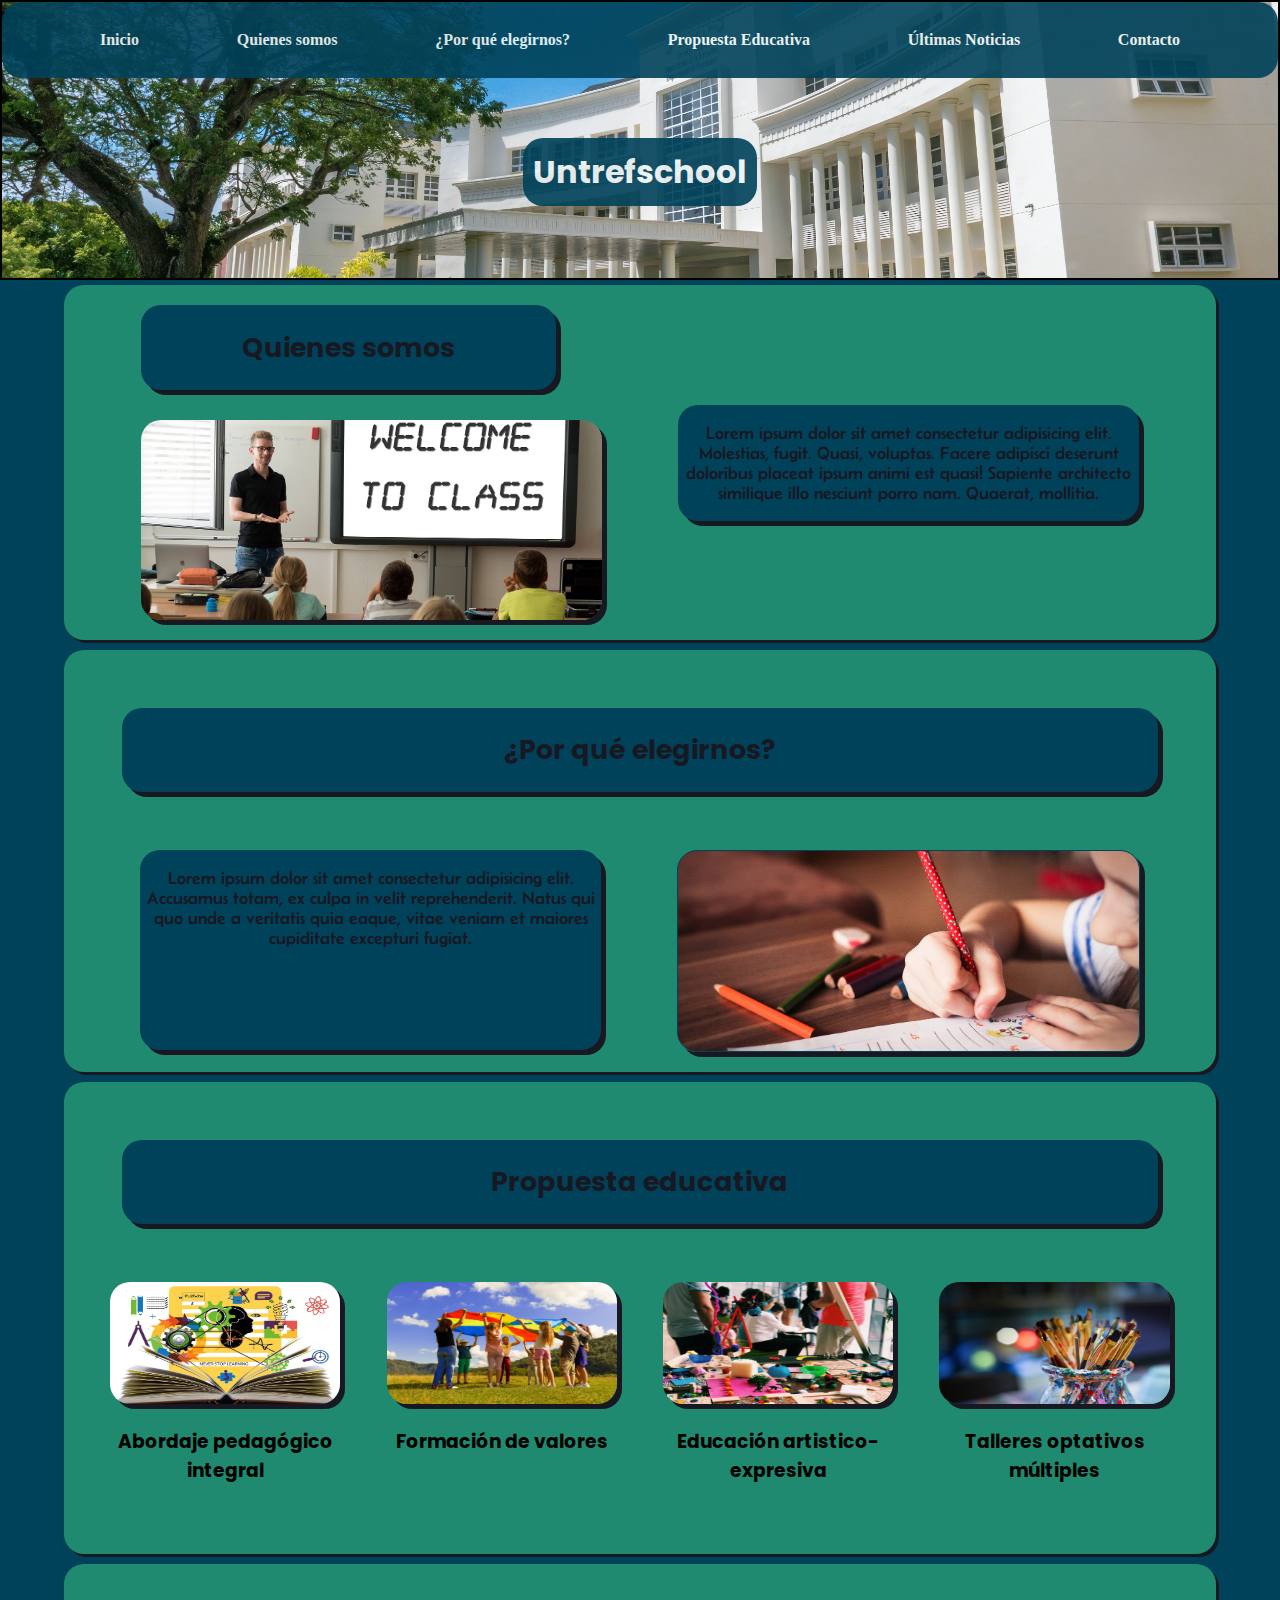
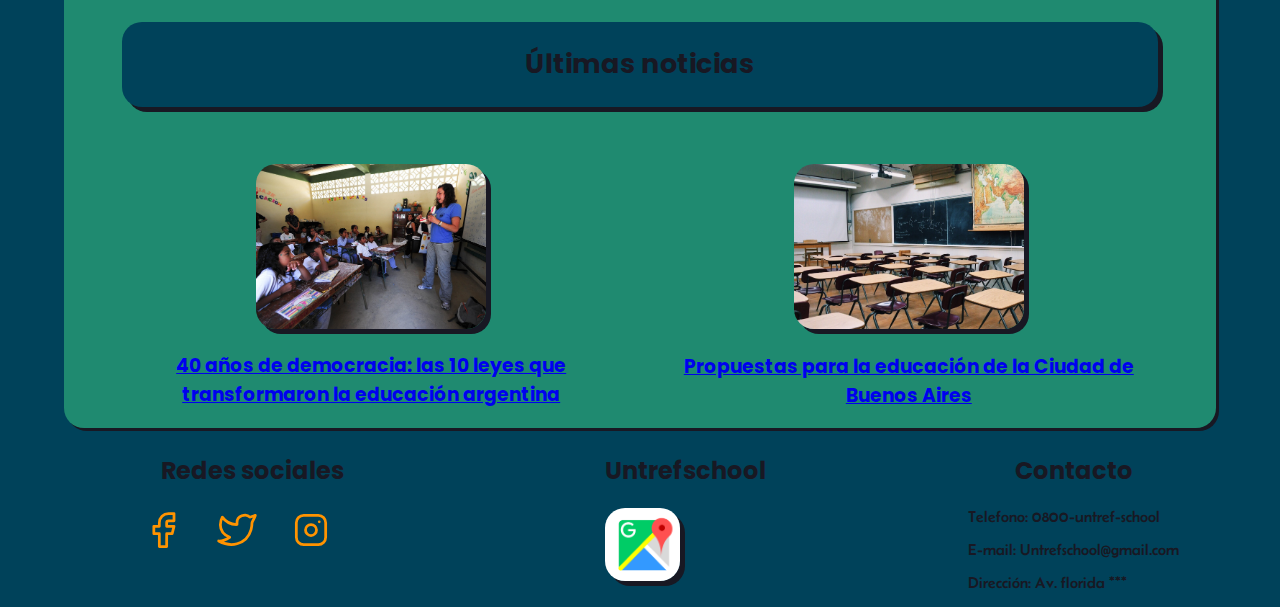
<file: page/index.html>
<!DOCTYPE html>
<html lang="en">
<head>
    <meta charset="UTF-8">
    <meta http-equiv="X-UA-Compatible" content="IE=edge">
    <meta name="viewport" content="width=device-width, initial-scale=1.0">
    <link rel="shortcut icon" sizes="16x16 24x24 32x32 48x48" href="../Multimedia/icono-educacion.png">
    <link rel="preconnect" href="https://fonts.googleapis.com">
    <link rel="preconnect" href="https://fonts.gstatic.com" crossorigin>
    <link href="https://fonts.googleapis.com/css2?family=Belanosima&family=Poppins&display=swap" rel="stylesheet">
    <link rel="stylesheet" href="../styles/estilos.css">
    <title>Untrefschool</title>
</head>
<body>
    <header class="header">
        <nav class="header-nav">
            <ul class="header-nav-list">
                <li class="header-nav-item"><a href="#">Inicio</a></li>
                <li class="header-nav-item"><a href="#title-section1">Quienes somos</a></li>
                <li class="header-nav-item"><a href="#title-section2">¿Por qué elegirnos?</a></li>
                <li class="header-nav-item"><a href="#title-section3">Propuesta Educativa</a></li>
                <li class="header-nav-item"><a href="#title-section4">Últimas Noticias</a></li>
                <li class="header-nav-item"><a href="../page/Contacto.html" target="_blank">Contacto</a></li>
            </ul>
        </nav>
        <h1 class="header-title">Untrefschool</h1>
    </header>
    <main class="main">
        <section class="main-section" id="section1">
            <div id="section1-a">
                <div class="main-section-conteiner-title" id="title-section1">
                    <h2 class="main-section-title"> Quienes somos </h2>
                </div>
                <div class="main-section-conteiner-img" id="section1-img">
                    <!-- <img src="../Multimedia/Porque-elegirnos.jpg" alt="clase con alumnos"> -->
                </div>
            </div>
            <div id="section1-b">
                <div class="main-section-conteiner-text">
                    <p class="main-section-text">Lorem ipsum dolor sit amet consectetur adipisicing elit. Molestias, fugit. Quasi, voluptas. Facere adipisci deserunt doloribus placeat ipsum animi est quasi! Sapiente architecto similique illo nesciunt porro nam. Quaerat, mollitia.</p>
                </div>
            </div>
        </section>
        <section class="main-section" id="section2">
            <div class="main-section-conteiner-title" id="title-section2">
                <h2 class="main-section-title">¿Por qué elegirnos?</h2>
            </div>
            <div id="section2-a">
                <div class="main-section-conteiner-text" id="section2-a-text">
                    <p class="main-section-text">Lorem ipsum dolor sit amet consectetur adipisicing elit. Accusamus totam, ex culpa in velit reprehenderit. Natus qui quo unde a veritatis quia eaque, vitae veniam et maiores cupiditate excepturi fugiat.</p>
                </div>
                <div id="section2-a-img"></div>
            </div>
        </section>
        <section class="main-section" id="section3">
            <div class="main-section-conteiner-title" id="section3-title">
                <h2 class="main-section-title">Propuesta educativa</h2>
            </div>
            <div class="main-section-conteiner-cards" id="section3-cards">
                <div class="main-section-card">
                    <img src="../Multimedia/Pedagogia.jpg" alt="Pedagogia">
                    <h3>Abordaje pedagógico integral</h3>
                </div>
                <div class="main-section-card">
                    <img src="../Multimedia/valores.jpg" alt="valores">
                    <h3>Formación de valores</h3>
                </div>
                <div class="main-section-card">
                    <img src="../Multimedia/Arte.jpg" alt="arte">
                    <h3>Educación artistico-expresiva</h3>
                </div>
                <div class="main-section-card">
                    <img src="../Multimedia/Taller.jpg" alt="taller">
                    <h3>Talleres optativos múltiples</h3>
                </div>
            </div>
        </section>
        <section class="main-section" id="section4">
            <div class="main-section-conteiner-title" id="title-section4">
                <h2 class="main-section-title">Últimas noticias</h2>
            </div>
            <div class="main-section-conteiner-article">
                <article class="main-section-article">
                    <img src="../Multimedia/Noticia1.jpg" alt="40 años de democracia">
                    <a href="https://www.infobae.com/educacion/2023/07/30/40-anos-de-democracia-las-10-leyes-que-transformaron-la-educacion-argentina/"><h3>40 años de democracia: las 10 leyes que transformaron la educación argentina</h3></a>
                </article>
                <article class="main-section-article">
                    <img src="../Multimedia/Noticia2.jpg" alt="Propuesta educativa">
                    <a href="https://www.infobae.com/opinion/2023/07/29/propuestas-para-la-educacion-de-la-ciudad-de-buenos-aires/"><h3>Propuestas para la educación de la Ciudad de Buenos Aires</h3></a>
                </article>
            </div>
        </section>
    </main>
    <footer class="footer">
        <div class="footer-conteiner-redes">
            <h2 class="main-section-title" id="redes">Redes sociales</h2>
            <ul class="footer-list-redes">
                <li class="footer-list-item-redes">
                    <a href="">
                        <svg xmlns="http://www.w3.org/2000/svg" class="icon icon-tabler icon-tabler-brand-facebook" width="44" height="44"
                            viewBox="0 0 24 24" stroke-width="1.5" stroke="#ff9300" fill="none" stroke-linecap="round" stroke-linejoin="round">
                            <path stroke="none" d="M0 0h24v24H0z" fill="none" />
                            <path d="M7 10v4h3v7h4v-7h3l1 -4h-4v-2a1 1 0 0 1 1 -1h3v-4h-3a5 5 0 0 0 -5 5v2h-3" />
                        </svg>
                    </a>
                </li>
                <li class="footer-list-item-redes">
                    <a href="">
                        <svg xmlns="http://www.w3.org/2000/svg" class="icon icon-tabler icon-tabler-brand-twitter" width="44" height="44"
                            viewBox="0 0 24 24" stroke-width="1.5" stroke="#ff9300" fill="none" stroke-linecap="round" stroke-linejoin="round">
                            <path stroke="none" d="M0 0h24v24H0z" fill="none" />
                            <path
                                d="M22 4.01c-1 .49 -1.98 .689 -3 .99c-1.121 -1.265 -2.783 -1.335 -4.38 -.737s-2.643 2.06 -2.62 3.737v1c-3.245 .083 -6.135 -1.395 -8 -4c0 0 -4.182 7.433 4 11c-1.872 1.247 -3.739 2.088 -6 2c3.308 1.803 6.913 2.423 10.034 1.517c3.58 -1.04 6.522 -3.723 7.651 -7.742a13.84 13.84 0 0 0 .497 -3.753c0 -.249 1.51 -2.772 1.818 -4.013z" />
                        </svg>
                    </a>
                </li>
                <li class="footer-list-item-redes">
                    <a href="">
                        <svg xmlns="http://www.w3.org/2000/svg" class="icon icon-tabler icon-tabler-brand-instagram" width="44" height="44"
                            viewBox="0 0 24 24" stroke-width="1.5" stroke="#ff9300" fill="none" stroke-linecap="round" stroke-linejoin="round">
                            <path stroke="none" d="M0 0h24v24H0z" fill="none" />
                            <path d="M4 4m0 4a4 4 0 0 1 4 -4h8a4 4 0 0 1 4 4v8a4 4 0 0 1 -4 4h-8a4 4 0 0 1 -4 -4z" />
                            <path d="M12 12m-3 0a3 3 0 1 0 6 0a3 3 0 1 0 -6 0" />
                            <path d="M16.5 7.5l0 .01" />
                        </svg>
                    </a>
                </li>
            </ul>
        </div>
        <div class="footer-conteiner-instituto">
            <h2 class="main-section-title">Untrefschool</h2>
            <a id="direccion" href="https://www.google.com/maps/@-33.5002506,-60.0657087,3a,75y,111.66h,81.82t/data=!3m6!1e1!3m4!1seUZ1u0hOE3b9d9wyG9caTQ!2e0!7i13312!8i6656?authuser=0&entry=ttu" target="_blank"><img src="../Multimedia/google-maps.png" alt="icono"></a>
        </div>
        <div class="footer-container-contacto">
            <h2 class="main-section-title">Contacto</h2>
            <p class="main-section-text">Telefono: 0800-untref-school</p>
            <p class="main-section-text">E-mail: Untrefschool@gmail.com</p>
            <p class="main-section-text">Dirección: Av. florida ***</p>
        </div>
    </footer>
</body>
</html>
</file>
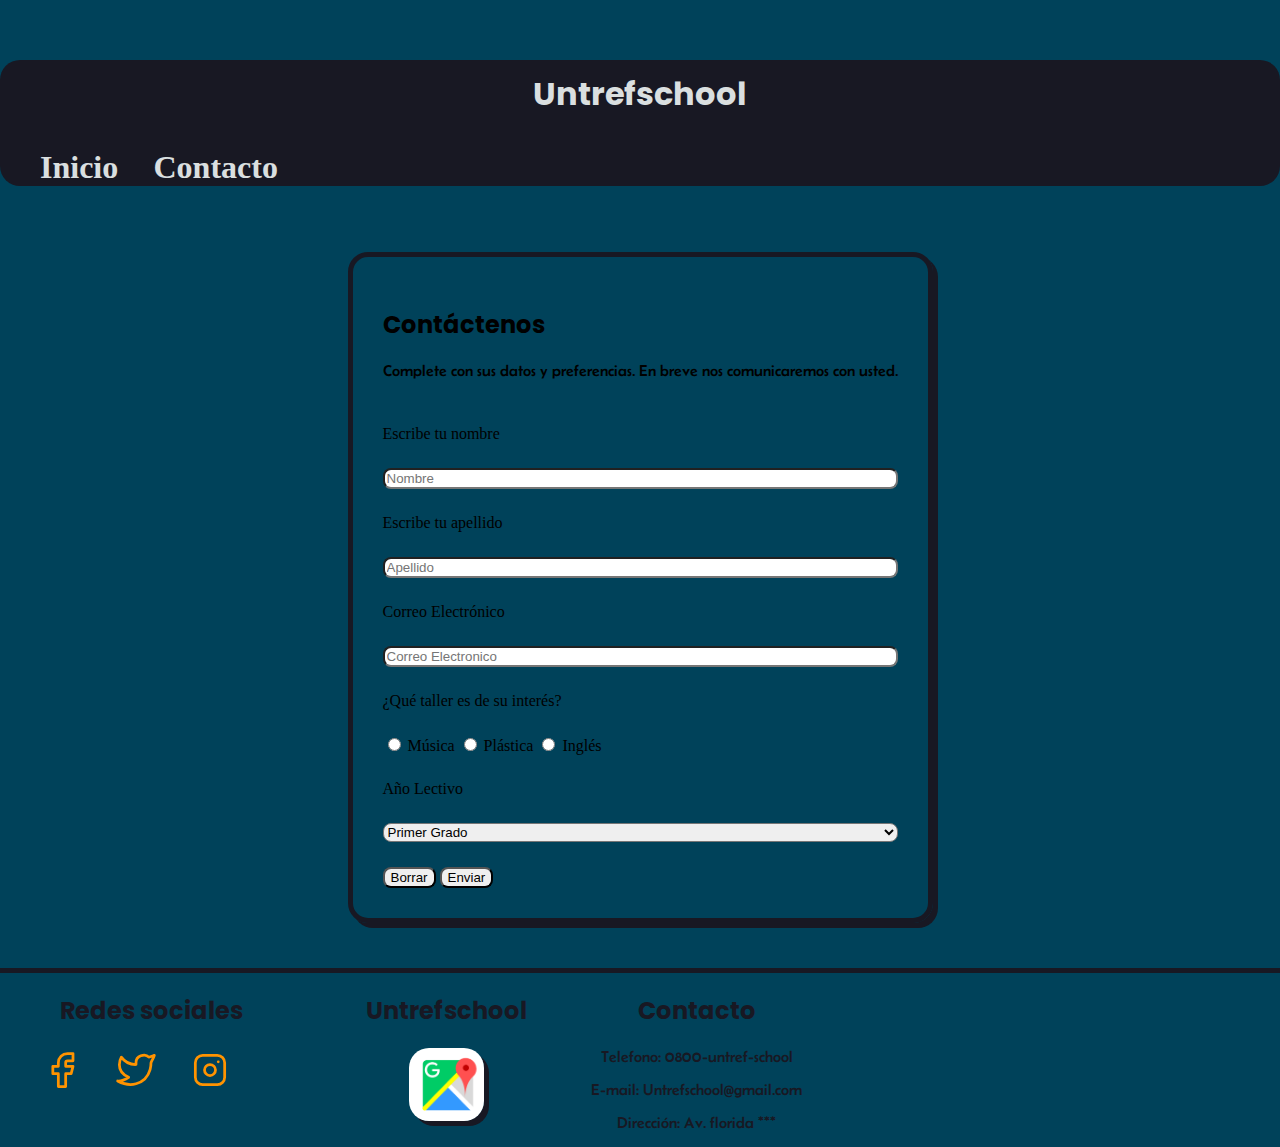
<file: page/Contacto.html>
<!DOCTYPE html>
<html lang="en">
<head>
    <meta charset="UTF-8">
    <meta http-equiv="X-UA-Compatible" content="IE=edge">
    <meta name="viewport" content="width=device-width, initial-scale=1.0">
    <link rel="shortcut icon" sizes="16x16 24x24 32x32 48x48" href="../Multimedia/icono-educacion.png">
    <link rel="preconnect" href="https://fonts.googleapis.com">
    <link rel="preconnect" href="https://fonts.gstatic.com" crossorigin>
    <link href="https://fonts.googleapis.com/css2?family=Belanosima&family=Poppins&display=swap" rel="stylesheet">
    <link rel="stylesheet" href="../styles/estilos.css">
    <title>Contacto</title>
</head>
<body>
    <header class="contacto-header">
        <h1 class="contacto-header-title">Untrefschool</h1>
        <nav class="contacto-header-container-nav">
            <ul class="contacto-header-nav-list">
                <li class="contacto-header-nav-item"><a href="./index.html">Inicio</a></li>
                <li class="contacto-header-nav-item"><a href="#">Contacto</a></li>
            </ul>
        </nav>
    </header>
    <main class="main">
        <div id="contacto-main-inicio">
            <div id="contacto-main-intro">
                <h2 class="contacto-main-title">Contáctenos</h2>
                <p class="contacto-main-text">Complete con sus datos y preferencias. En breve nos comunicaremos con usted.</p>
            </div>
            <div>
                <section class="contacto-main-section">
                    <form class="contacto-main-section-form" action="https://formsubmit.co/ gelega.prog@gmail.com" method="post">
                        <label class="contacto-main-section-form-label" for="nombre">Escribe tu nombre</label>
                        <input class="contacto-main-section-form-input" type="text" required placeholder="Nombre" id="nombre" name="nombre">
                        <label class="contacto-main-section-form-label" for="apellido">Escribe tu apellido</label>
                        <input class="contacto-main-section-form-input" type="text" required placeholder="Apellido" id="apellido" name="apellido" required>
                        <label class="contacto-main-section-form-label" for="email">Correo Electrónico</label>
                        <input class="contacto-main-section-form-input" type="email" requered name="email" id="email" placeholder="Correo Electronico" required>
                        <label class="contacto-main-section-form-label" for="talleres">¿Qué taller es de su interés?</label>
                        <div class="contacto-main-section-form-conteiner" id="talleres">
                            <input class="contacto-main-section-form-conteiner-input" type="radio" name="my-input" id="musica">
                            <label class="contacto-main-section-form-conteiner-label" for="musica">Música</label>
                            <input class="contacto-main-section-form-conteiner-input" type="radio" name="my-input" id="plastica">
                            <label class="contacto-main-section-form-conteiner-label" for="plastica">Plástica</label>
                            <input class="contacto-main-section-form-conteiner-input" type="radio" name="my-input" id="ingles">
                            <label class="contacto-main-section-form-conteiner-label" for="ingles">Inglés</label>
                        </div>
                        <label class="contacto-main-section-form-label" for="modelo">Año Lectivo</label>
                        <select class="contacto-main-section-form-select" name="año-lectivo" id="año">
                            <option class="contacto-main-section-form-select-option" value="primer-grado">Primer Grado</option>
                            <option class="contacto-main-section-form-select-option" value="segundo-grado">Segundo Grado</option>
                            <option class="contacto-main-section-form-select-option" value="tercer-grado">Tercer Grado</option>
                            <option class="contacto-main-section-form-select-option" value="cuarto-grado">Cuarto Grado</option>
                            <option class="contacto-main-section-form-select-option" value="quinto-grado">Quinto Grado</option>
                            <option class="contacto-main-section-form-select-option" value="sexto-grado">Sexto Grado</option>
                        </select>
                        <div class="contacto-main-section-form-conteiner-button">
                            <input class="contacto-main-section-form-button-input" type="reset" value="Borrar">
                            <input class="contacto-main-section-form-button-input" type="submit" value="Enviar">
                        </div>
                    </form>
                </section>
            </div>
        </div>
    </main>
    <footer class="footer" id="footer-contacto">
        <div class="footer-conteiner-redes">
            <div class="footer-conteiner-redes-secundario">
                <h2 class="main-section-title" id="contacto-redes">Redes sociales</h2>
            </div>
            <div class="footer-conteiner-redes-secundario">
                <ul class="footer-list-redes">
                    <li class="footer-list-item-redes">
                        <a href="">
                            <svg xmlns="http://www.w3.org/2000/svg" class="icon icon-tabler icon-tabler-brand-facebook" width="44" height="44"
                                viewBox="0 0 24 24" stroke-width="1.5" stroke="#ff9300" fill="none" stroke-linecap="round" stroke-linejoin="round">
                                <path stroke="none" d="M0 0h24v24H0z" fill="none" />
                                <path d="M7 10v4h3v7h4v-7h3l1 -4h-4v-2a1 1 0 0 1 1 -1h3v-4h-3a5 5 0 0 0 -5 5v2h-3" />
                            </svg>
                        </a>
                    </li>
                    <li class="footer-list-item-redes">
                        <a href="">
                            <svg xmlns="http://www.w3.org/2000/svg" class="icon icon-tabler icon-tabler-brand-twitter" width="44" height="44"
                                viewBox="0 0 24 24" stroke-width="1.5" stroke="#ff9300" fill="none" stroke-linecap="round" stroke-linejoin="round">
                                <path stroke="none" d="M0 0h24v24H0z" fill="none" />
                                <path
                                    d="M22 4.01c-1 .49 -1.98 .689 -3 .99c-1.121 -1.265 -2.783 -1.335 -4.38 -.737s-2.643 2.06 -2.62 3.737v1c-3.245 .083 -6.135 -1.395 -8 -4c0 0 -4.182 7.433 4 11c-1.872 1.247 -3.739 2.088 -6 2c3.308 1.803 6.913 2.423 10.034 1.517c3.58 -1.04 6.522 -3.723 7.651 -7.742a13.84 13.84 0 0 0 .497 -3.753c0 -.249 1.51 -2.772 1.818 -4.013z" />
                            </svg>
                        </a>
                    </li>
                    <li class="footer-list-item-redes">
                        <a href="">
                            <svg xmlns="http://www.w3.org/2000/svg" class="icon icon-tabler icon-tabler-brand-instagram" width="44" height="44"
                                viewBox="0 0 24 24" stroke-width="1.5" stroke="#ff9300" fill="none" stroke-linecap="round" stroke-linejoin="round">
                                <path stroke="none" d="M0 0h24v24H0z" fill="none" />
                                <path d="M4 4m0 4a4 4 0 0 1 4 -4h8a4 4 0 0 1 4 4v8a4 4 0 0 1 -4 4h-8a4 4 0 0 1 -4 -4z" />
                                <path d="M12 12m-3 0a3 3 0 1 0 6 0a3 3 0 1 0 -6 0" />
                                <path d="M16.5 7.5l0 .01" />
                            </svg>
                        </a>
                    </li>
                </ul>
            </div>
        </div>
        <div class="footer-conteiner-instituto">
            <h2 class="main-section-title" id="footer-direccion">Untrefschool</h2>
            <a id="direccion" href="https://www.google.com/maps/@-33.5002506,-60.0657087,3a,75y,111.66h,81.82t/data=!3m6!1e1!3m4!1seUZ1u0hOE3b9d9wyG9caTQ!2e0!7i13312!8i6656?authuser=0&entry=ttu" target="_blank"><img src="../Multimedia/google-maps.png" alt="icono"></a>
        </div>
        <div class="footer-container-contacto">
            <h2 class="main-section-title" id="footer-contacto-title">Contacto</h2>
            <p class="main-section-text">Telefono: 0800-untref-school</p>
            <p class="main-section-text">E-mail: Untrefschool@gmail.com</p>
            <p class="main-section-text">Dirección: Av. florida ***</p>
        </div>
    </footer>
</body>
</html>
</file>
<file: styles/estilos.css>
body {
    margin: 0;
    padding: 0;
    background-color: #00425A;
}

h1 {
    font-family: "poppins", sans-serif;
}

h2 {
    font-family: "poppins", sans-serif;
}

h3 {
    font-family: "poppins", sans-serif;
}

p {
    font-family: "Belanosima", sans-serif;
}

.header {
    display: flex;
    flex-direction: column;
    flex-wrap: wrap;
    align-items: center;
    border: 2px solid black;
    padding-bottom: 4%;
    background-image: url(../Multimedia/instituto-primario-edificio.jpg);
    background-position: center;
    background-size: cover;
}


.header-nav {
    background-color: #00425A;
    border-radius: 20px;
    width: 100%;
    opacity: 0.90;
}

.header-nav-list {
    display: flex;
    flex-direction: row;
    flex-wrap: wrap;
    justify-content: space-evenly;
    padding: 1%;
}

.header-nav-item {
    margin: 0 1%;
    list-style: none;
    font-size:100%;
}

.header-nav-item a {
    text-decoration: none;
    color:#EFF5F5;
    font-weight: bold;
    /* text-shadow: 3px 2px #00425A; */
}

.header-nav-item a:hover {
    color: #fc7300;
}

.header-title {
    text-align: center;
    font-size: xx-large;
    color: #EFF5F5;
    background-color: #00425A;
    border-radius: 20px;
    padding: 10px;
    margin-top: 60px;
    opacity: 0.90;
}

.main {
    display: flex;
    flex-direction: row;
    flex-wrap: wrap;
    justify-content: center;
}

.main-section {
    background-color: #1F8A70;
    text-align: center;
    width: 90%;
    /* border: 2px solid black; */
    border-radius: 20px;
    margin: 5px;
    box-shadow: 3px 3px #181823;
}

#section1-img {
    width: 100%;
    height: 200px;
    /* border: 1px solid blue; */
    background-image: url(../Multimedia/Porque-elegirnos.jpg);
    background-repeat: no-repeat;
    background-position: center;
    background-size: cover;
    border-radius: 20px;
    margin-bottom: 20px;
    box-shadow: 5px 5px #181823;
}

.main-section-conteiner-text {
    width: 100%;
    /* border: 1px solid blue; */
    text-align: center;
    font-size: large;
    background-color: #00425a;
    box-shadow: 5px 5px #181823;
    border-radius: 20px;
}

.main-section-conteiner-title {
    width: 90%;
    height: auto;
    /* border: 1px solid blue; */
    text-align: center;
    font-size: large;
    background-color: #00425A;
    border-radius: 20px;
    box-shadow: 5px 5px #181823;
}

#section1 {
    display: flex;
    flex-direction: row;
    flex-wrap: wrap;
    justify-content:space-evenly;
}

#section1-a {
    display: flex;
    flex-wrap: wrap;
    flex-direction: column;
    /* border: 1px solid brown; */
    width: 40%;
    justify-content: space-evenly;
    gap: 30px;
    margin-top: 20px;
}

.main-section-title {
    color: #181823;
    text-align: center;
}

#section1-b {
    display: flex;
    flex-wrap: wrap;
    flex-direction: column;
    /* border: 1px solid brown; */
    width: 40%;
    justify-content: center;
}

.main-section-text {
    color: #181823;
}

#section2 {
    display: flex;
    flex-direction: column;
    justify-content: center;
    flex-wrap: wrap;
}

#title-section2 {
    margin: 5%;
}

#section2-a {
    display: flex;
    flex-direction: row;
    flex-wrap: wrap;
    justify-content: space-evenly;
}

#section2-a-img {
    background-image: url(../Multimedia/Quienes-somos.jpg);
    border: 1px solid #00425A;
    width: 40%;
    height: 200px;
    background-repeat: no-repeat;
    background-position: center;
    background-size: cover;
    border-radius: 20px;
    margin-bottom: 20px;
    box-shadow: 5px 5px #181823;
}

#section2-a-text {
    width: 40%;
    height: 200px;
    margin-bottom: 20px;
}

#section3 {
    display: flex;
    flex-direction: column;
    justify-content: center;
    flex-wrap: wrap;
}

#section3-title {
    margin: 5%;
}

#section3-cards {
    display: flex;
    flex-direction: row;
    flex-wrap: wrap;
    justify-content: space-evenly;
}

.main-section-card {
    /* border: 1px solid #181823; */
    width: 20%;
}

.main-section-card > img {
    width: 100%;
    height: 45%;
    border-radius: 20px;
    box-shadow: 5px 5px #181823;
}

#section4 {
    display: flex;
    flex-direction: column;
    justify-content: center;
    flex-wrap: wrap;
}

#title-section4 {
    margin: 5%;
}

.main-section-article {
    width: 40%;
}

.main-section-article > img {
    width: 50%;
    height: auto;
    border-radius: 20px;
    box-shadow: 5px 5px #181823;
}

.main-section-conteiner-article {
    display: flex;
    flex-direction: row;
    flex-wrap: wrap;
    justify-content: space-evenly;
}

.footer {
    display: flex;
    flex-direction: row;
    flex-wrap: wrap;
    justify-content: space-around;
}

#footer-direccion {
    width: 100%;
    text-align: left;
}

#footer-contacto {
    width: 100%;
    text-align: left;
}

#redes {
    text-align: center;
}

.footer-list-item-redes {
    list-style: none;
}

.footer-list-redes {
    display: flex;
    flex-direction: row;
    flex-wrap: wrap;
    /* border: 1px solid black; */
    gap: 30px;
    padding-right: 70px;
}

#direccion > img {
    width: 75px;
    height: auto;
    border-radius: 20px;
    box-shadow: 5px 5px #181823; 
}

/* contactos */



#footer-contacto {
    box-shadow: 0 0 0 5px #181823;
    display: flex;
    /* flex-direction: column; */
    flex-wrap: wrap;
    justify-content: start;
    /* align-items: center; */
    text-align: center;
    gap: 5%;;
}

#contacto-redes {
    text-align: center;
}

.contacto-header {
    background-color: #181823;
    border-radius: 20px;
}

.contacto-header-container-nav {
    /* background-color: #00425A; */
    border-radius: 20px;
    width: 95%;
    opacity: 0.90;
}

.contacto-header-nav-item {
    list-style: none;
}

.contacto-header-nav-item > a {
    text-decoration: none;
    color: #EFF5F5;
    font-size: xx-large;
    font-weight: bold;
}

.contacto-header-nav-list {
    display: flex;
    flex-direction: row;
    flex-wrap: wrap;
    justify-content: left;
    gap: 3%;
}

.contacto-header-nav-item > a:hover {
    text-decoration: none;
    color: #fc7300;
    font-size: xx-large;
    font-weight: bold;
}

.contacto-header-title {
    text-align: center;
    font-size: xx-large;
    color: #EFF5F5;
    /* background-color: #00425A; */
    border-radius: 20px;
    padding: 10px;
    margin-top: 60px;
    opacity: 0.90;
}

.contacto-main-section-form {
    display: flex;
    flex-direction: column;
    flex-wrap: wrap;
    justify-content: space-evenly;
    gap: 25px;
}

#contacto-main-inicio {
    display: flex;
    flex-direction: column;
    flex-wrap: wrap;
    justify-content: space-evenly;
    gap: 30px;
    margin: 50px;
    border: 5px solid #181823;
    padding: 30px;
    border-radius: 20px;
    box-shadow: 5px 5px #181823;
}

.contacto-main-section-form-label {
    border-radius: 20px;
}

.contacto-main-section-form-input {
    border-radius: 8px;
}

.contacto-main-section-form-select {
    border-radius: 8px;
}

.contacto-main-section-form-button-input {
    border-radius: 8px;
}

.contacto-main-section-form-button-input:hover {
    background-color: #fc7300;
    transform: scale(1.1);
}

@media screen and (max-width: 320px) {
    .contacto-header-nav-list {
        display: flex;
        flex-direction: row;
        flex-wrap: wrap;
        justify-content: center;
        gap: 10%;
    }

    .contacto-main-section-form-conteiner {
        display: flex;
        flex-direction: row;
        flex-wrap: wrap;
        justify-content:center;
        gap: 10px;
    }

    .footer-conteiner-redes {
        display: flex;
        flex-direction: column;
        flex-wrap: wrap;
        justify-content: center;
    }

    #footer-contacto {
        box-shadow: 0 0 0 5px #181823;
        display: flex;
        flex-direction: column;
        flex-wrap: wrap;
        justify-content: start;
        align-items: center;
        text-align: center;
        gap: 5%;;
    }

    .contacto-main-section-form-label {
        text-align: center;
    }

    #contacto-main-intro {
        text-align: center;
    }

    .footer {
        /* box-shadow: 0 0 0 5px #181823; */
        display: flex;
        flex-direction: column;
        flex-wrap: wrap;
        justify-content: start;
        align-items: center;
        text-align: center;
        gap: 5%;;
    }

    #section1 {
        flex-direction: column;
    }

    #section1-a {
        width: 90%;
        margin-left: 4%;
        align-items: center;
    }

    #section1-b {
        margin-left: 4%;
        width: 90%;
        margin-bottom: 8%;
    }

    #title-section2 {
        margin: 2%;
        width: 95%;
    }

    #section2-a {
        flex-direction: column;
    }

    #section2-a-text {
        width: 90%;
        margin-left: 4%;
        margin-top: 3%;
    }

    #section2-a-img {
        width: 90%;
        margin-left: 4%;
    }

    #section3-cards {
        flex-direction: column;
    }

    .main-section-card {
        width: 60%;
        margin-left: 20%;
    }

    .main-section-card > img {
        height: auto;
    }

    .main-section-conteiner-article {
        flex-direction: column;
    }

    .main-section-article {
        width: 90%;
        margin-left: 4%;
    }

    .header-nav {
        width: 60%;
        margin-top: 10%;
    }

    .header-nav-list {
        flex-direction: column;
        text-align: center;
    }

    .header-title {
        margin-top: 40px;
    }
}
</file>
